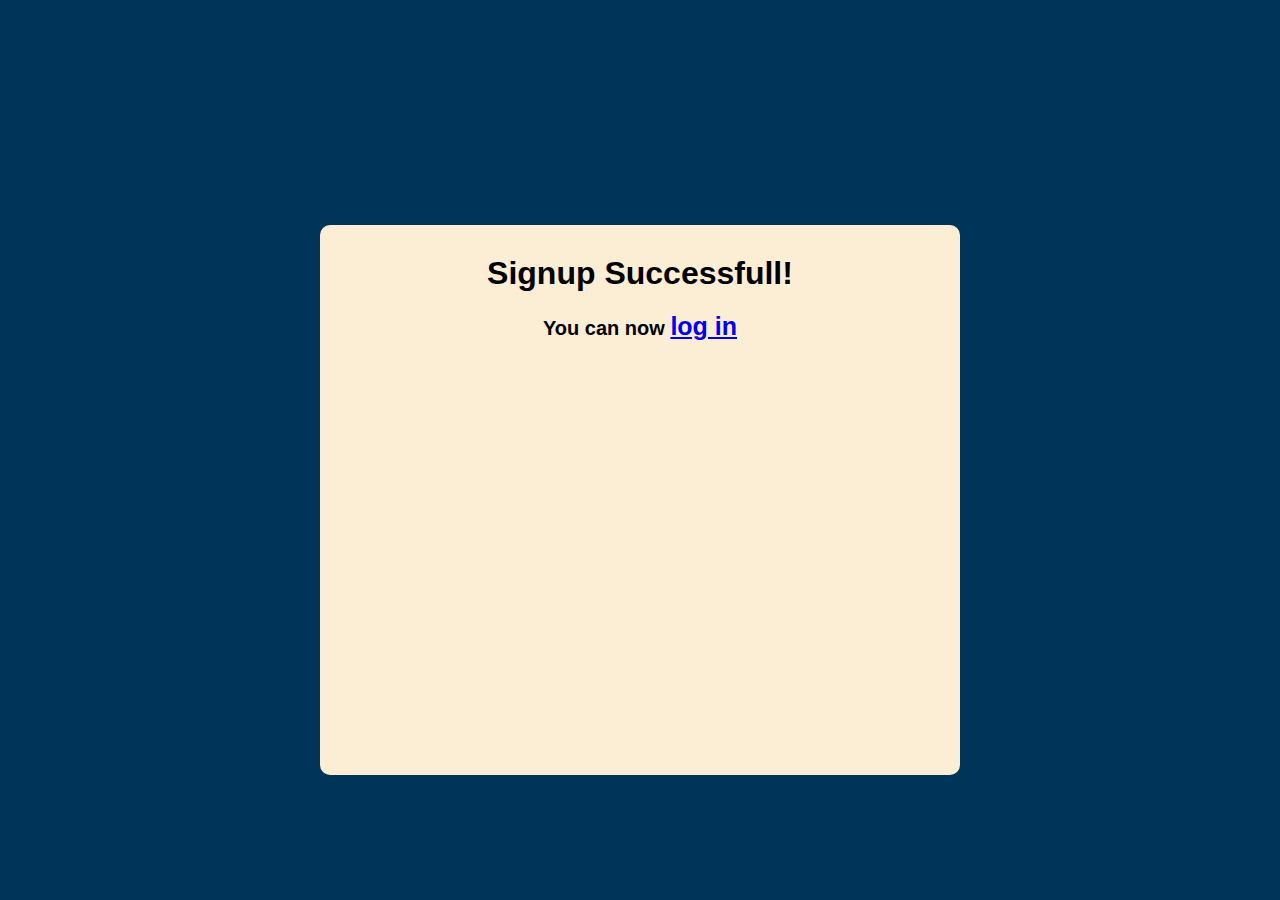
<file: Home-page/php/signup-success.html>
<!DOCTYPE html>
<html lang="en">

<head>
    <meta charset="UTF-8">
    <meta http-equiv="X-UA-Compatible" content="IE=edge">
    <meta name="viewport" content="width=device-width, initial-scale=1.0">
    <link rel="stylesheet" href="./styles/success.css">
    <title>Signup Success</title>
</head>

<body>
    <div class="success-container">
        <h1>Signup Successfull!</h1>
        <p>You can now <a href="login.php">log in </a></p>
    </div>

</body>

</html>
</file>
<file: Home-page/php/styles/success.css>
* {
    margin: 0;
    padding: 0;
    box-sizing: border-box;
    text-decoration: none;
    font-family: 'Roboto', sans-serif;
}

body {
    background-color: #003459;
    background-image: url(../../Images/nav.png) 50% no-repeat;
    background-position: top;
}

.success-container {
    width: 50%;
    height: 550px;
    background-color: #fceed5;
    margin: auto;
    display: flex;
    flex-direction: column;
    align-items: center;
    border-radius: 10px;
    font-weight: 600;
    gap: 10px;
    position: fixed;
    top: 25%;
    left: 50%;
    transform: translate(-50%, 0);
}

.success-container h1 {
    margin-top: 30px;
    margin-bottom: 10px;
}

.success-container p {
    font-size: 20px;
}

.success-container a {
    font-size: 25px;
    text-decoration: underline;
}
</file>
